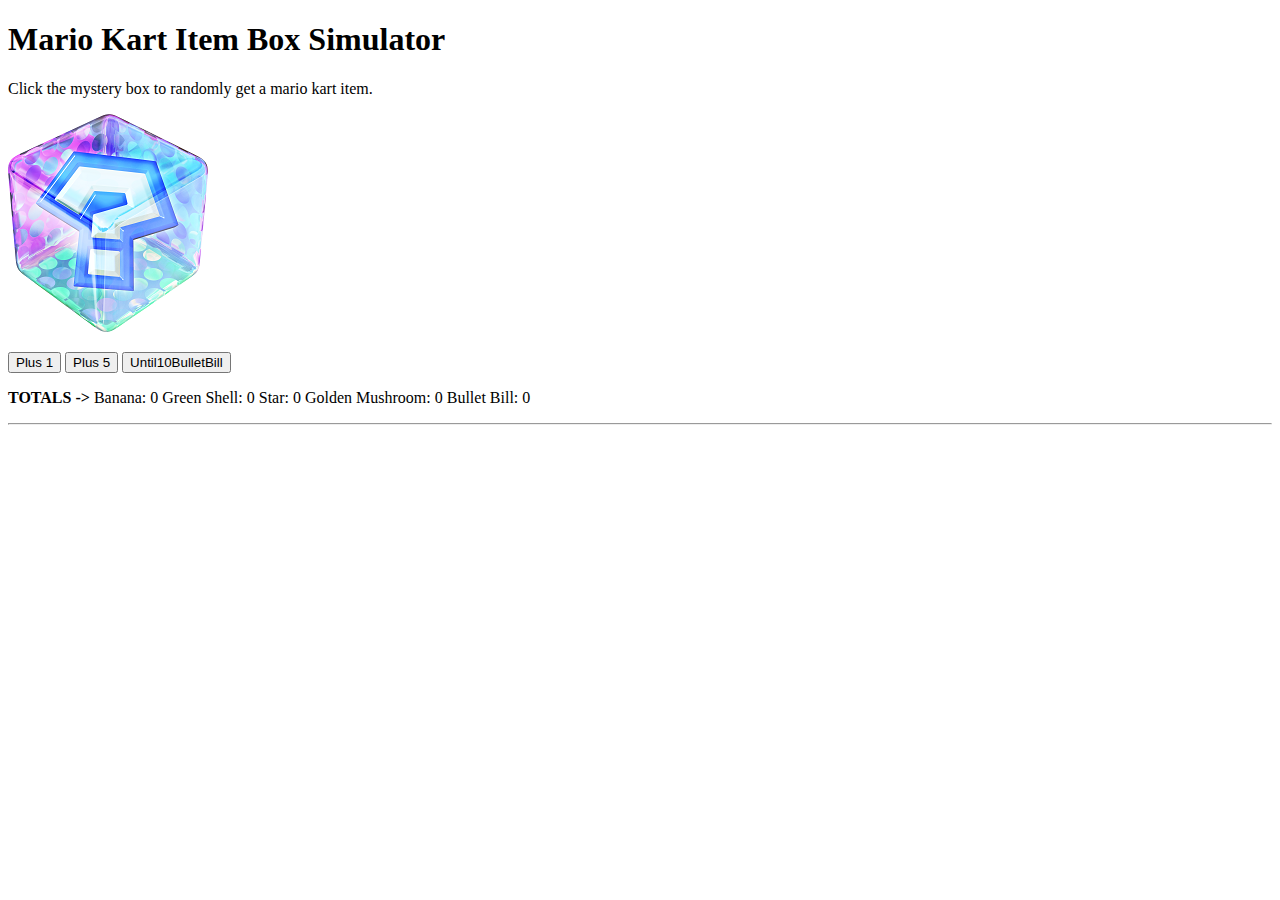
<file: simulator.html>
<!DOCTYPE html>
<html>

<head>
  <title>Mario Kart Item Box Simulator</title>
  <link rel="stylesheet" type="text/css" href="simulator.css">
</head>

<body>

  <h1>Mario Kart Item Box Simulator</h1>
  <p>Click the mystery box to randomly get a mario kart item.</p>

  <img id="main-img" src="mystery item box.png" alt="mario kart mystery item box">
  <p> <button id="plus1">Plus 1</button> <button id="plus5">Plus 5</button> <button
      id="until10BulletBill">Until10BulletBill</button></p>

  <p>
    <strong>TOTALS -></strong>
    Banana: <Span id="Banana">0</Span>
    Green Shell: <Span id="Green Shell">0</Span>
    Star: <span id="Star">0</span>
    Golden Mushroom: <span id="Golden Mushroom">0</span>
    Bullet Bill: <span id="Bullet Bill">0</span>
  </p>
  <hr>

  <p id="results"></p>

  <!-- Load Javascript -->
  <script src="simulator.js"></script>

</body>


</html>
</file>
<file: simulator.css>
#results img {
  width: 40px;
  height: 40px;
  border: 1px solid black;
  margin-right: 2px;
}
</file>
